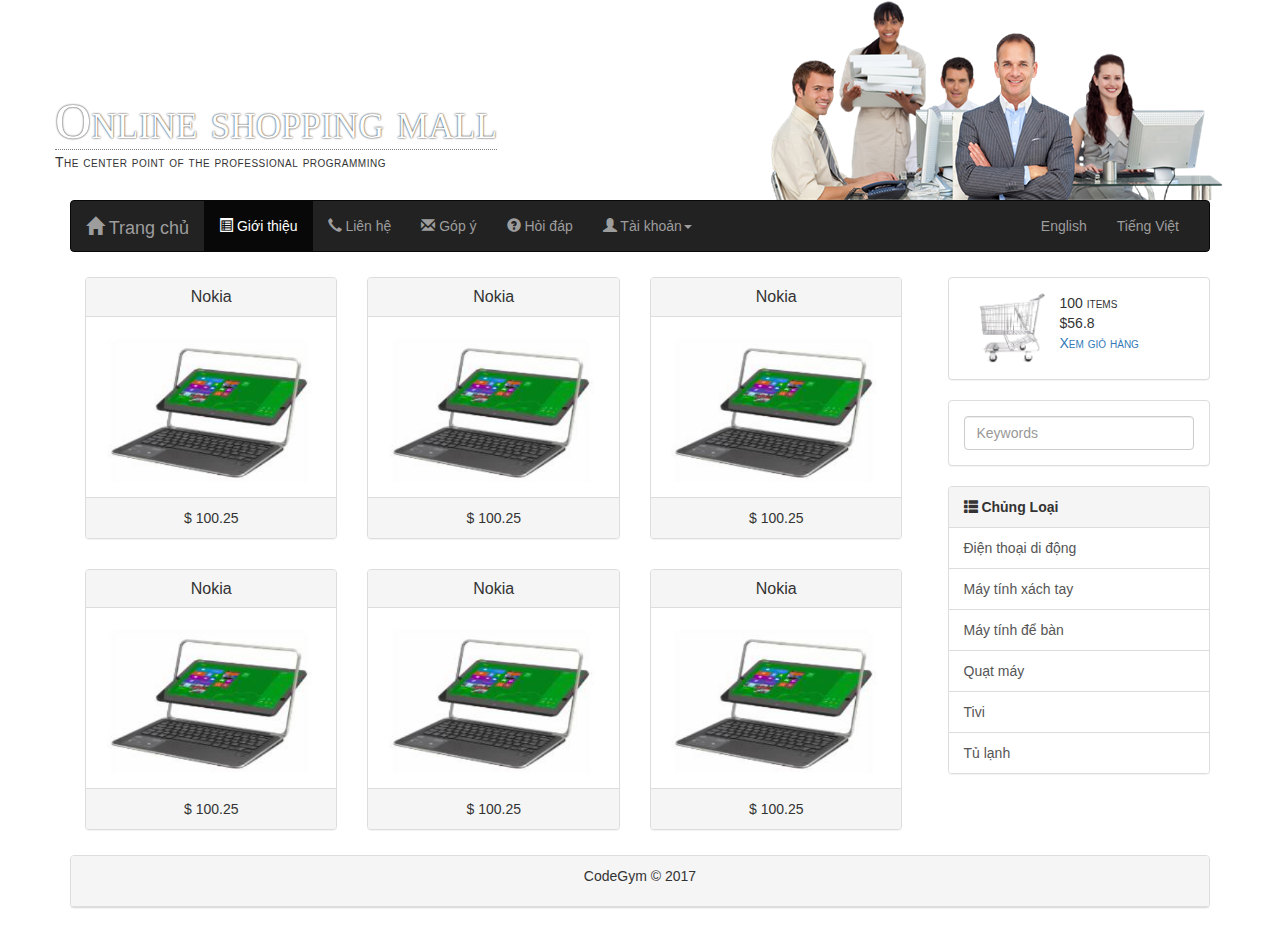
<file: index.html>
<!DOCTYPE html>
<html lang="en">
<head>
    <meta charset="UTF-8">
    <meta name="viewport" content="width=device-width, initial-scale=1">
    <link rel="stylesheet" href="css/mycss.css">
    <title>Layout</title>
    <link rel="stylesheet" href="https://maxcdn.bootstrapcdn.com/bootstrap/3.3.7/css/bootstrap.min.css">
<!--        <link rel="stylesheet" href="css/bootstrap.min.css">-->
    <!--    <script src="js/bootstrap.min.js"></script>-->
    <script src="https://ajax.googleapis.com/ajax/libs/jquery/3.2.1/jquery.min.js"></script>
<!--        <script src="js/jquery-3.4.1.min.js"></script>-->
    <script src="https://maxcdn.bootstrapcdn.com/bootstrap/3.3.7/js/bootstrap.min.js"></script>
</head>
<body>
<div class="container" style="height: auto">
    <header class="row">
        <div class="shopping-mall">
            <h1>Online shopping mall</h1>
            <h5>The center point of the professional programming</h5>
        </div>
        <img class="pull-right" src="images/header-object.png"/>
    </header>
    <nav class="navbar navbar-inverse">
        <div class="container-fluid">
            <!-- Brand and toggle get grouped for better mobile display -->
            <div class="navbar-header">
                <button type="button" class="navbar-toggle collapsed" data-toggle="collapse"
                        data-target="#bs-example-navbar-collapse-1" aria-expanded="false">
                    <span class="sr-only">Toggle navigation</span>
                    <span class="icon-bar"></span>
                    <span class="icon-bar"></span>
                    <span class="icon-bar"></span>
                </button>
                <a class="navbar-brand" href="#"><span class="glyphicon glyphicon-home"></span> Trang chủ</a>
            </div>

            <!-- Collect the nav links, forms, and other content for toggling -->
            <div class="collapse navbar-collapse" id="bs-example-navbar-collapse-1">
                <ul class="nav navbar-nav">
                    <li class="active"><a href="#"> <span class="glyphicon glyphicon-list-alt"></span> Giới thiệu<span
                            class="sr-only">(current)</span></a></li>
                    <li><a href="#"><span class="glyphicon glyphicon-earphone"></span> Liên hệ</a></li>
                    <li><a href="#"><span class="glyphicon glyphicon-envelope"></span> Góp ý</a></li>
                    <li><a href="#"><span class="glyphicon glyphicon-question-sign"></span> Hỏi đáp</a></li>
                    <li class="dropdown">
                        <a href="#" class="dropdown-toggle" data-toggle="dropdown" role="button" aria-haspopup="true"
                           aria-expanded="false"><span class="glyphicon glyphicon-user"></span> Tài khoản<span
                                class="caret"></span></a>
                        <ul class="dropdown-menu">
                            <li><a href="#">Đăng nhập</a></li>
                            <li><a href="#">Quên mật khẩu</a></li>
                            <li><a href="#">Đăng ký thành viên</a></li>
                            <li role="separator" class="divider"></li>
                            <li><a href="#">Đăng xuất</a></li>
                            <li><a href="#">Đổi mật khẩu</a></li>
                            <li><a href="#">Cập nhật hồ sơ</a></li>
                            <li role="separator" class="divider"></li>
                            <li><a href="#">Đơn hàng</a></li>
                            <li><a href="#">Hàng đã mua</a></li>
                        </ul>
                    </li>
                </ul>

                <ul class="nav navbar-nav navbar-right">
                    <li><a href="#">English</a></li>
                    <li><a href="#">Tiếng Việt</a></li>
                </ul>
            </div><!-- /.navbar-collapse -->
        </div><!-- /.container-fluid -->
    </nav>
    <div class="row">
        <article class="col-sm-9">
            <div class="col-sm-4 poly-prod">
                <div class="panel panel-default">
                    <div class="panel-heading">
                        <h4 class="panel-title">
                            Nokia
                        </h4>
                    </div>
                    <div class="panel-body">
                        <img src="images/computer.png" height="228" width="292"/></div>
                    <div class="panel-footer">
                        $ 100.25
                    </div>
                </div>
            </div>
            <div class="col-sm-4 poly-prod">
                <div class="panel panel-default">
                    <div class="panel-heading">
                        <h4 class="panel-title">
                            Nokia
                        </h4>
                    </div>
                    <div class="panel-body">
                        <img src="images/computer.png" height="228" width="292"/></div>
                    <div class="panel-footer">
                        $ 100.25
                    </div>
                </div>
            </div>
            <div class="col-sm-4 poly-prod">
                <div class="panel panel-default">
                    <div class="panel-heading">
                        <h4 class="panel-title">
                            Nokia
                        </h4>
                    </div>
                    <div class="panel-body">
                        <img src="images/computer.png" height="228" width="292"/></div>
                    <div class="panel-footer">
                        $ 100.25
                    </div>
                </div>
            </div>
            <div class="col-sm-4 poly-prod">
                <div class="panel panel-default">
                    <div class="panel-heading">
                        <h4 class="panel-title">
                            Nokia
                        </h4>
                    </div>
                    <div class="panel-body">
                        <img src="images/computer.png" height="228" width="292"/></div>
                    <div class="panel-footer">
                        $ 100.25
                    </div>
                </div>
            </div>
            <div class="col-sm-4 poly-prod">
                <div class="panel panel-default">
                    <div class="panel-heading">
                        <h4 class="panel-title">
                            Nokia
                        </h4>
                    </div>
                    <div class="panel-body">
                        <img src="images/computer.png" height="228" width="292"/></div>
                    <div class="panel-footer">
                        $ 100.25
                    </div>
                </div>
            </div>
            <div class="col-sm-4 poly-prod">
                <div class="panel panel-default">
                    <div class="panel-heading">
                        <h4 class="panel-title">
                            Nokia
                        </h4>
                    </div>
                    <div class="panel-body">
                        <img src="images/computer.png" height="228" width="292"/></div>
                    <div class="panel-footer">
                        $ 100.25
                    </div>
                </div>
            </div>


        </article>
        <aside class="col-sm-3">
            <div class="poly-cart">
                <div class="panel panel-default">
                    <div class="panel-body">
                        <img class="col-sm-5" src="images/shoppingcart.gif"/>
                        <ul class="col-sm-7">
                            <li>100 items</li>
                            <li>$56.8</li>
                            <li><a href="#">Xem giỏ hàng</a></li>
                        </ul>
                    </div>
                </div>
            </div>
            <div class="panel panel-default">
                <div class="panel-body">
                    <form>
                        <input placeholder="Keywords" class="form-control"/>
                    </form>
                </div>
            </div>
            <div class="panel panel-default">
                <div class="panel-heading">
                    <span class="glyphicon glyphicon-th-list"></span>
                    <strong>Chủng Loại</strong>
                </div>
                <div class="list-group">
                    <a href="#" class="list-group-item">Điện thoại di động</a>
                    <a href="#" class="list-group-item">Máy tính xách tay</a>
                    <a href="#" class="list-group-item">Máy tính để bàn</a>
                    <a href="#" class="list-group-item">Quạt máy</a>
                    <a href="#" class="list-group-item">Tivi</a>
                    <a href="#" class="list-group-item">Tủ lạnh</a>
                </div>
            </div>
        </aside>
    </div>
    <footer class="panel panel-default">
        <div class="panel-heading text-center">
            <p>CodeGym &copy; 2017</p>
        </div>
    </footer>
</div>
</body>
</html>
</file>
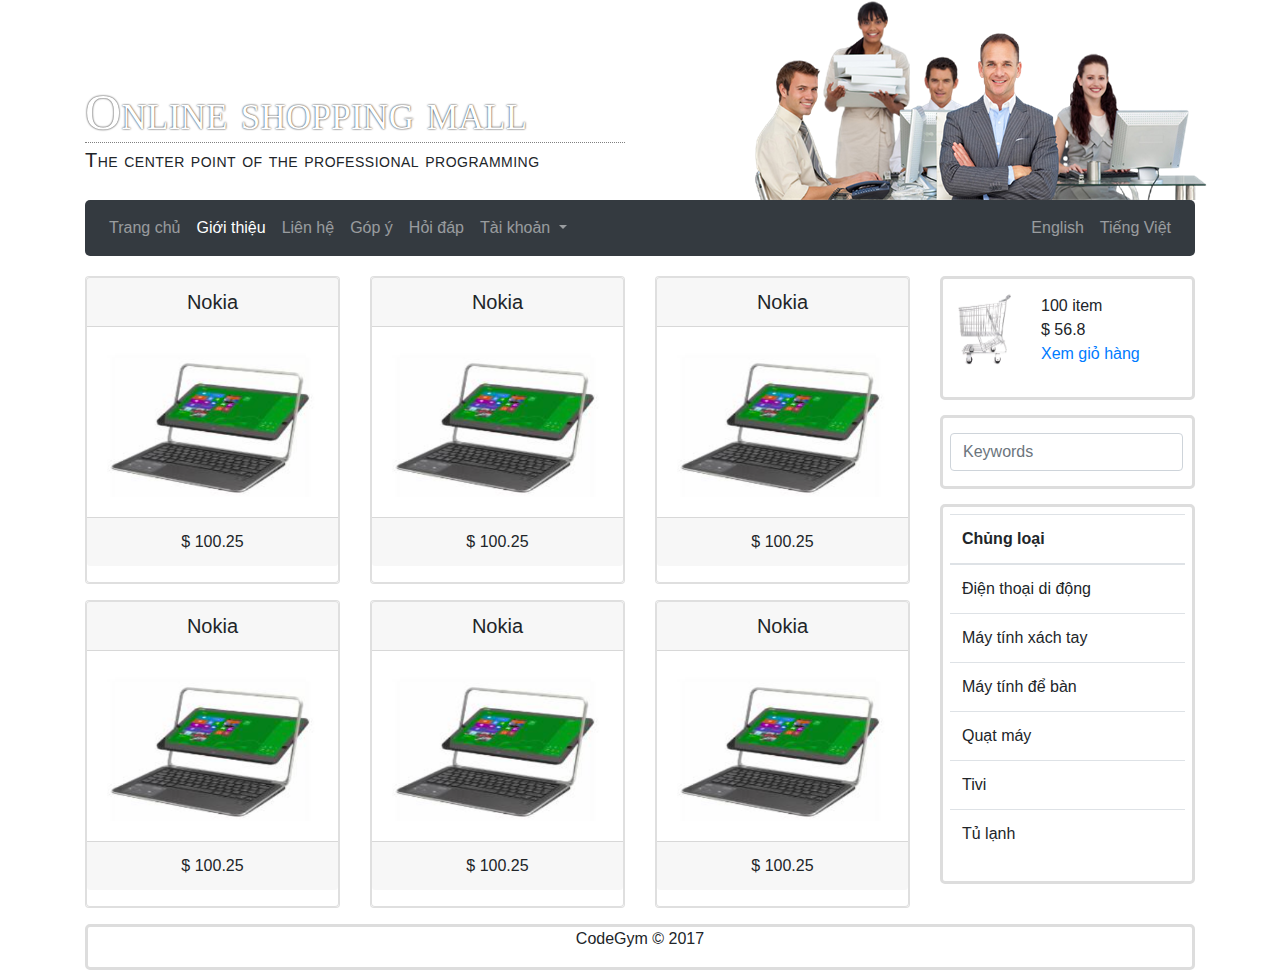
<file: layout.html>
<!DOCTYPE html>
<html lang="en">
<head>
    <meta charset="UTF-8">
    <title>Title</title>
    <link rel="stylesheet" href="css/bootstrap.min.css">
    <script src="js/bootstrap.min.js"></script>
    <script src="js/jquery-3.4.1.min.js"></script>
    <link rel="stylesheet" href="css/layout.css">
    <link rel="stylesheet" href="https://use.fontawesome.com/releases/v5.8.2/css/all.css"
          integrity="sha384-oS3vJWv+0UjzBfQzYUhtDYW+Pj2yciDJxpsK1OYPAYjqT085Qq/1cq5FLXAZQ7Ay" crossorigin="anonymous">
</head>
<body>
<div class="container" style="height: auto">
    <header class="row">
        <div class="shopping-mall col-6">
            <h1>Online shopping mall</h1>
            <h5>The center point of the professional programming</h5>
        </div>
        <div class="banner col-6">
            <img class="pull-right" src="images/header-object.png"/>
        </div>
    </header>
    <nav class="navbar navbar-expand-lg navbar-dark bg-dark nav container-fluid">
        <div class="collapse navbar-collapse" id="navbarSupportedContent">
            <ul class="navbar-nav mr-auto">
                <li class="nav-item">
                    <a class="nav-link" href="#"><i class="fas fa-home"></i> Trang chủ</a>
                </li>
                <li class="nav-item">
                    <a class="nav-link active" href="#"><i class="fas fa-clipboard-list"></i> Giới thiệu</a>
                </li>
                <li class="nav-item">
                    <a class="nav-link" href="#"><i class="fas fa-phone-square"></i> Liên hệ</a>
                </li>
                <li class="nav-item">
                    <a class="nav-link" href="#"><i class="fas fa-envelope-square"></i> Góp ý</a>
                </li>
                <li class="nav-item">
                    <a class="nav-link" href="#"><i class="far fa-question-circle"></i> Hỏi đáp</a>
                </li>
                <li class="nav-item dropdown">
                    <a class="nav-link dropdown-toggle" href="#" id="navbarDropdown" role="button"
                       data-toggle="dropdown" aria-haspopup="true" aria-expanded="false">
                        <i class="fas fa-users"></i> Tài khoản
                    </a>
                    <div class="dropdown-menu" aria-labelledby="navbarDropdown">
                        <a class="dropdown-item" href="#">Action</a>
                        <a class="dropdown-item" href="#">Another action</a>
                        <div class="dropdown-divider"></div>
                        <a class="dropdown-item" href="#">Something else here</a>
                    </div>
                </li>
            </ul>
            <div>
                <ul class="navbar-nav mr-auto">
                    <li class="nav-item">
                        <a class="nav-link" href="#">English</a>
                    </li>
                    <li class="nav-item">
                        <a class="nav-link" href="#">Tiếng Việt</a>
                    </li>
                </ul>
            </div>
        </div>
    </nav>
    <div class="content">
        <div class="row">
            <article class="col-sm-9">
                <div class="row">
                    <div class="left-content col-sm-4">
                        <div class="card mb-3">
                            <div class="card">
                                <h5 class="card-header">Nokia</h5>
                                <div class="card-body"><img src="images/computer.png" class="card-img-top" alt="..."
                                                            height="150" width="292">
                                </div>
                                <p class="card-footer">$ 100.25</p>
                            </div>
                        </div>
                    </div>
                    <div class="left-content col-sm-4">
                        <div class="card mb-3">
                            <div class="card">
                                <h5 class="card-header">Nokia</h5>
                                <div class="card-body"><img src="images/computer.png" class="card-img-top" alt="..."
                                                            height="150" width="292">
                                </div>
                                <p class="card-footer">$ 100.25</p>
                            </div>
                        </div>
                    </div>
                    <div class="left-content col-sm-4">
                        <div class="card mb-3">
                            <div class="card">
                                <h5 class="card-header">Nokia</h5>
                                <div class="card-body"><img src="images/computer.png" class="card-img-top" alt="..."
                                                            height="150" width="292">
                                </div>
                                <p class="card-footer">$ 100.25</p>
                            </div>
                        </div>
                    </div>
                </div>
                <div class="row">
                    <div class="left-content col-sm-4">
                        <div class="card mb-3">
                            <div class="card">
                                <h5 class="card-header">Nokia</h5>
                                <div class="card-body"><img src="images/computer.png" class="card-img-top" alt="..."
                                                            height="150" width="292">
                                </div>
                                <p class="card-footer">$ 100.25</p>
                            </div>
                        </div>
                    </div>
                    <div class="left-content col-sm-4">
                        <div class="card mb-3">
                            <div class="card">
                                <h5 class="card-header">Nokia</h5>
                                <div class="card-body"><img src="images/computer.png" class="card-img-top" alt="..."
                                                            height="150" width="292">
                                </div>
                                <p class="card-footer">$ 100.25</p>
                            </div>
                        </div>
                    </div>
                    <div class="left-content col-sm-4">
                        <div class="card mb-3">
                            <div class="card">
                                <h5 class="card-header">Nokia</h5>
                                <div class="card-body"><img src="images/computer.png" class="card-img-top" alt="..."
                                                            height="150" width="292">
                                </div>
                                <p class="card-footer">$ 100.25</p>
                            </div>
                        </div>
                    </div>
                </div>
            </article>
            <aside class="right-content col-sm-3">
                <div class="cart">
                    <div class="row">
                        <img src="images/shoppingcart.gif" class="col-sm-4" style="height: 72px;">
                        <ul class="col-sm-7">
                            <li>100 item</li>
                            <li>$ 56.8</li>
                            <li><a href="#">Xem giỏ hàng</a></li>
                        </ul>
                    </div>
                </div>
                <div class="search">
                    <form class="form-inline my-2">
                        <input class="form-control" type="search" placeholder="Keywords">
                    </form>
                </div>
                <div class="category">
                    <table class="table table-hover">
                        <thead>
                        <tr>
                            <th scope="col"><i class="fas fa-th-list"></i> Chủng loại</th>
                        </tr>
                        </thead>
                        <tbody>
                        <tr>
                            <td>Điện thoại di động</td>
                        </tr>
                        <tr>
                            <td>Máy tính xách tay</td>
                        </tr>
                        <tr>
                            <td>Máy tính để bàn</td>
                        </tr>
                        <tr>
                            <td>Quạt máy</td>
                        </tr>
                        <tr>
                            <td>Tivi</td>
                        </tr>
                        <tr>
                            <td>Tủ lạnh</td>
                        </tr>
                        </tbody>
                    </table>
                </div>
            </aside>
        </div>
    </div>
    <footer class="footer">
        <div class="text-center">
            <p>CodeGym &copy; 2017</p>
        </div>
    </footer>
</div>
</body>
</html>
</file>
<file: css/mycss.css>
header {
    position: relative;
}

.shopping-mall {
    position: absolute;
    bottom: 20px;
    font-variant: small-caps;
}

.shopping-mall > h1 {
    font-family: Impact;
    font-size: 50px;
    color: white;
    letter-spacing: 0.3px;
    text-shadow: 0 0 2px black;
    padding-bottom: 0px;
    border-bottom: 1px dotted gray;
    margin: 0px;
}

.shopping-mall > h5 {
    margin-top: 5px;
    letter-spacing: 0.5px;
}

.poly-cart {
    margin-top: 5px;
}

.poly-cart ul {
    padding: 0px;
    margin: 0px;
    list-style: none;
    font-variant: small-caps;
}

.poly-cart .panel-heading strong {
    font-variant: small-caps;
    font-size: larger;
    text-shadow: 0 0 2px darkgray;
}

.poly-prod {
    text-align: center;
    padding: 5px;
}

.poly-prod .panel-body img {
    height: 150px;
    max-width: 95%;
}
</file>
<file: css/layout.css>
header {
    position: relative;
}

.shopping-mall {
    bottom: 20px;
    font-variant: small-caps;
    float: left;
    margin-top: 102px;
}

.shopping-mall > h1 {
    font-family: Impact;
    font-size: 50px;
    color: white;
    letter-spacing: 0.3px;
    text-shadow: 0 0 2px black;
    padding-bottom: 0px;
    border-bottom: 1px dotted gray;
    margin: 0px;
}

.shopping-mall > h5 {
    margin-top: 5px;
    letter-spacing: 0.5px;
}

.banner {
    float: left;
    padding-left: 112px;
}

.nav {
    border-radius: 5px;
}

.content {
    margin-top: 20px;
}

.left-content {
    float: left;
}

.right-content {

}

.card {
    text-align: center;
}

.cart {
    border-radius: 5px;
    border: solid #ddd;
    padding: 15px;
}

li {
    list-style-type: none
}

.search {
    margin-top: 15px;
    border-radius: 5px;
    border: solid #ddd;
    padding: 7px;
}

.category {
    margin-top: 15px;
    border-radius: 5px;
    border: solid #ddd;
    padding: 7px;
}

.footer {
    border-radius: 5px;
    border: solid #ddd;
}
</file>
